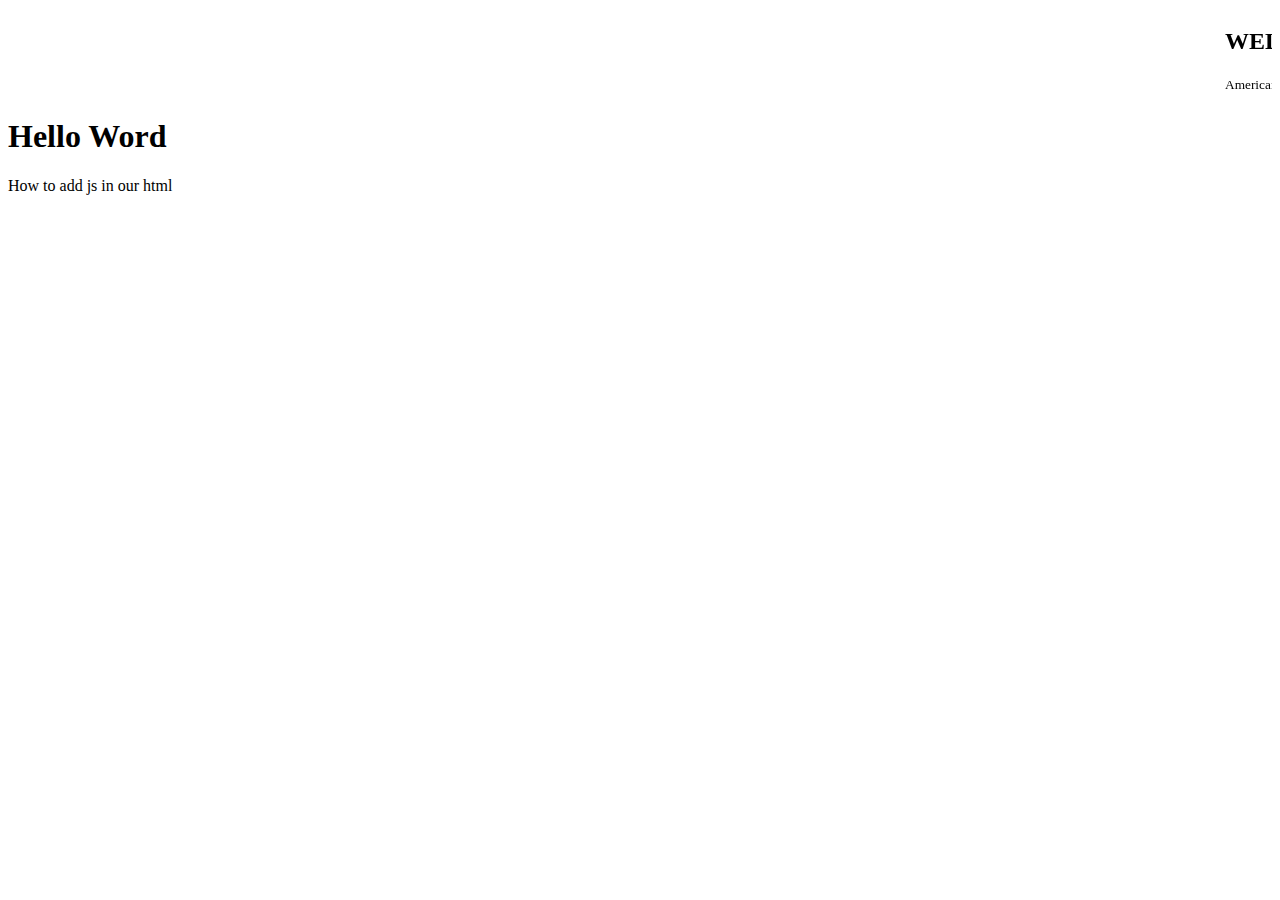
<file: BOOTSTRAP/JAVASCRIPT/index.html>
<!DOCTYPE html>
<html lang="en">
<head>
    <meta charset="UTF-8">
    <meta name="viewport" content="width=device-width, initial-scale=1.0">
    <title>JS</title>
</head>
<body>
    <marquee behavior="" direction="">
        <h2>WELCOME TO JS TUTORIAL</h2>
        <small>American standard code for interchange</small>
    </marquee>
    <h1>Hello Word</h1>
    <p>How to add js in our html</p>
    <script src="./scripts.js"></script>
    
</body>
</html>
</file>
